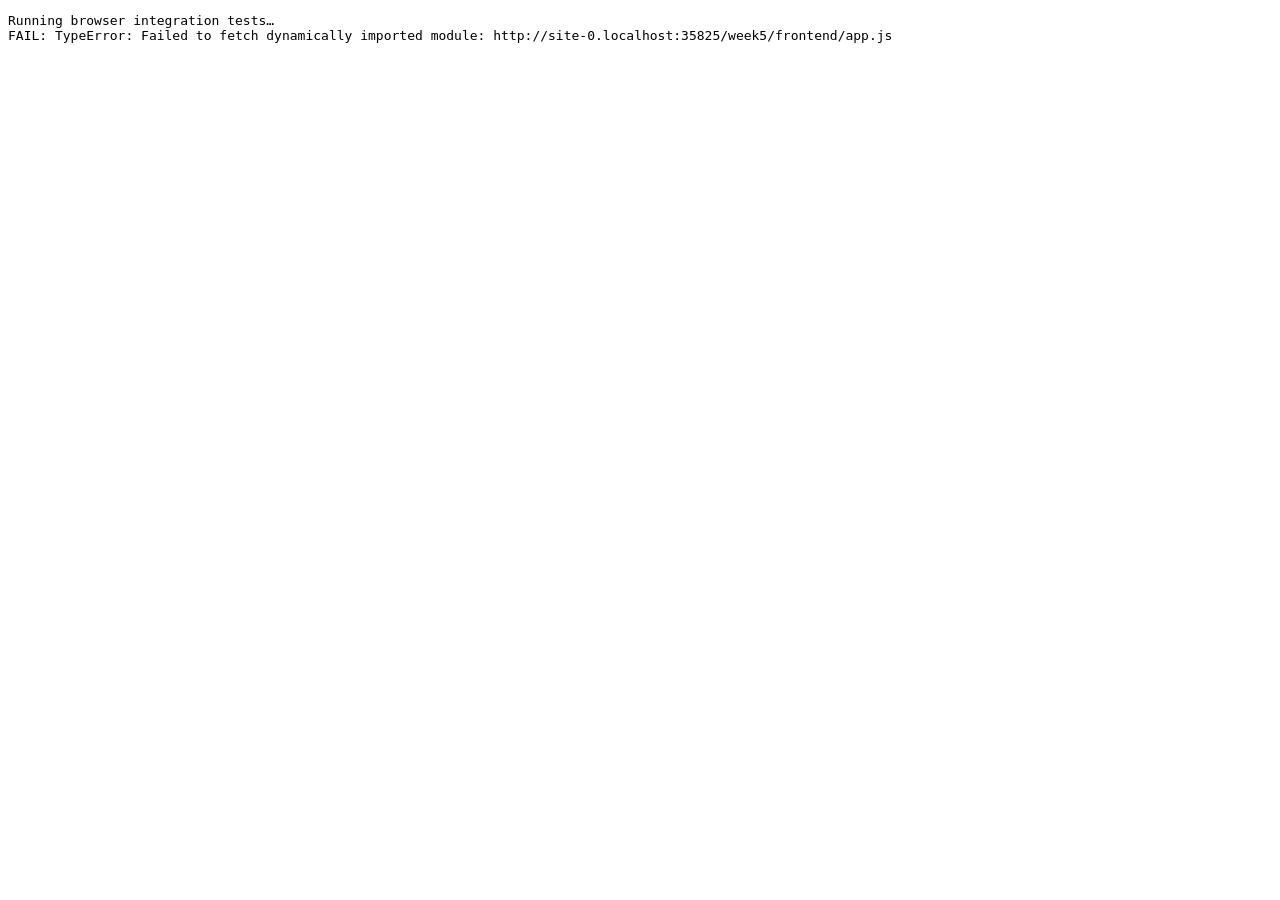
<file: week5/frontend/tests.html>
<!doctype html>
<html lang="en">
<head>
  <meta charset="utf-8">
  <title>Task 2 frontend integration tests</title>
  <script type="importmap">
    {"imports":{"react":"https://esm.sh/react@18.3.1","react-dom/client":"https://esm.sh/react-dom@18.3.1/client?external=react"}}
  </script>
</head>
<body>
  <pre id="test-results">Running browser integration tests…</pre>
  <div id="root"></div>
  <script type="module">
    // Standalone, mocked browser tests: open /static/tests.html with the API running.
    // Production index.html never imports this harness.
    const requests = [];
    const notes = Array.from({ length: 21 }, (_, index) => ({
      id: index + 1, title: `Note ${String(index + 1).padStart(2, '0')}`, content: 'Example content',
    }));
    const actions = [{ id: 1, description: 'Existing task', completed: false }];
    window.fetch = async (url, options = {}) => {
      requests.push({ url, options });
      const parsed = new URL(url, location.origin);
      let payload;
      if (parsed.pathname === '/notes/search/') {
        const query = parsed.searchParams.get('q').toLowerCase();
        const page = Number(parsed.searchParams.get('page'));
        const size = Number(parsed.searchParams.get('page_size'));
        const matches = notes.filter(note => `${note.title} ${note.content}`.toLowerCase().includes(query));
        matches.sort(parsed.searchParams.get('sort') === 'title_asc'
          ? (a, b) => a.title.localeCompare(b.title) : (a, b) => b.id - a.id);
        payload = { items: matches.slice((page - 1) * size, page * size), total: matches.length, page, page_size: size };
      } else if (parsed.pathname === '/notes/' && options.method === 'POST') {
        payload = { id: notes.length + 1, ...JSON.parse(options.body) };
        notes.push(payload);
      } else if (parsed.pathname === '/action-items/' && options.method === 'POST') {
        payload = { id: actions.length + 1, completed: false, ...JSON.parse(options.body) };
        actions.push(payload);
      } else if (parsed.pathname.endsWith('/complete') && options.method === 'PUT') {
        payload = actions.find(action => action.id === Number(parsed.pathname.split('/')[2]));
        payload.completed = true;
      } else if (parsed.pathname === '/action-items/') {
        payload = actions;
      } else { throw new Error(`Unexpected request: ${url}`); }
      return { ok: true, json: async () => JSON.parse(JSON.stringify(payload)) };
    };

    const output = document.getElementById('test-results');
    const lines = [];
    function assert(condition, message) {
      if (!condition) throw new Error(message);
      lines.push(`PASS: ${message}`);
      output.textContent = lines.join('\n');
    }
    async function until(predicate) {
      for (let i = 0; i < 200; i++) {
        if (predicate()) return;
        await new Promise(resolve => setTimeout(resolve, 25));
      }
      throw new Error('Timed out waiting for UI update');
    }
    function input(element, value) {
      Object.getOwnPropertyDescriptor(HTMLInputElement.prototype, 'value').set.call(element, value);
      element.dispatchEvent(new Event('input', { bubbles: true }));
    }
    async function ready(text) {
      await until(() => document.getElementById('result-count')?.textContent === text);
    }
    try {
      await import('./app.js');
      await ready('21 results');
      assert(document.querySelectorAll('#notes li').length === 10, 'Initial page contains 10 notes');
      assert(document.getElementById('previous-page').disabled, 'Previous disabled on first page');
      document.getElementById('next-page').click();
      await until(() => document.getElementById('page-number').textContent === 'Page 2 of 3' && !document.getElementById('next-page').disabled);
      assert(document.querySelector('#notes li').textContent.startsWith('Note 11:'), 'Next loads second page from API');
      document.getElementById('next-page').click();
      await until(() => document.querySelectorAll('#notes li').length === 1);
      assert(document.getElementById('next-page').disabled, 'Next disabled on final page');
      document.getElementById('previous-page').click();
      await until(() => document.querySelectorAll('#notes li').length === 10);
      assert(document.getElementById('page-number').textContent === 'Page 2 of 3', 'Previous loads preceding page');
      const sort = document.getElementById('note-sort');
      sort.value = 'title_asc';
      sort.dispatchEvent(new Event('change', { bubbles: true }));
      await until(() => document.querySelector('#notes li').textContent.startsWith('Note 01:'));
      assert(document.getElementById('page-number').textContent === 'Page 1 of 3', 'Sorting resets to first page');
      input(document.getElementById('note-search'), 'NOTE 21');
      await ready('1 result');
      assert(document.querySelector('#notes li').textContent.startsWith('Note 21:'), 'Search passes query and renders matches');
      input(document.getElementById('note-search'), 'absent');
      await ready('0 results');
      assert(document.getElementById('previous-page').disabled && document.getElementById('next-page').disabled, 'Empty search disables both pagination controls');
      input(document.getElementById('note-search'), '');
      await ready('21 results');
      const noteForm = document.getElementById('note-form');
      input(noteForm.elements.title, 'Created note');
      input(noteForm.elements.content, 'Created content');
      noteForm.requestSubmit();
      await ready('22 results');
      assert(notes.at(-1).title === 'Created note', 'Create note preserves existing functionality and refreshes results');
      await until(() => document.querySelector('#actions button'));
      document.querySelector('#actions button').click();
      await until(() => document.getElementById('actions').textContent.includes('[done]'));
      assert(actions[0].completed, 'Complete action preserves existing functionality');
      const actionForm = document.getElementById('action-form');
      input(actionForm.elements.description, 'Created task');
      actionForm.requestSubmit();
      await until(() => document.querySelectorAll('#actions li').length === 2);
      assert(actions[1].description === 'Created task', 'Create action preserves existing functionality');
      assert(requests.some(request => request.url.includes('sort=title_asc')), 'Sort option is sent to search endpoint');
      output.dataset.status = 'passed';
      output.textContent += `\n${lines.length} assertions passed.`;
    } catch (error) {
      output.dataset.status = 'failed';
      output.textContent += `\nFAIL: ${error.stack}`;
      console.error(error);
    }
  </script>
</body>
</html>
</file>
